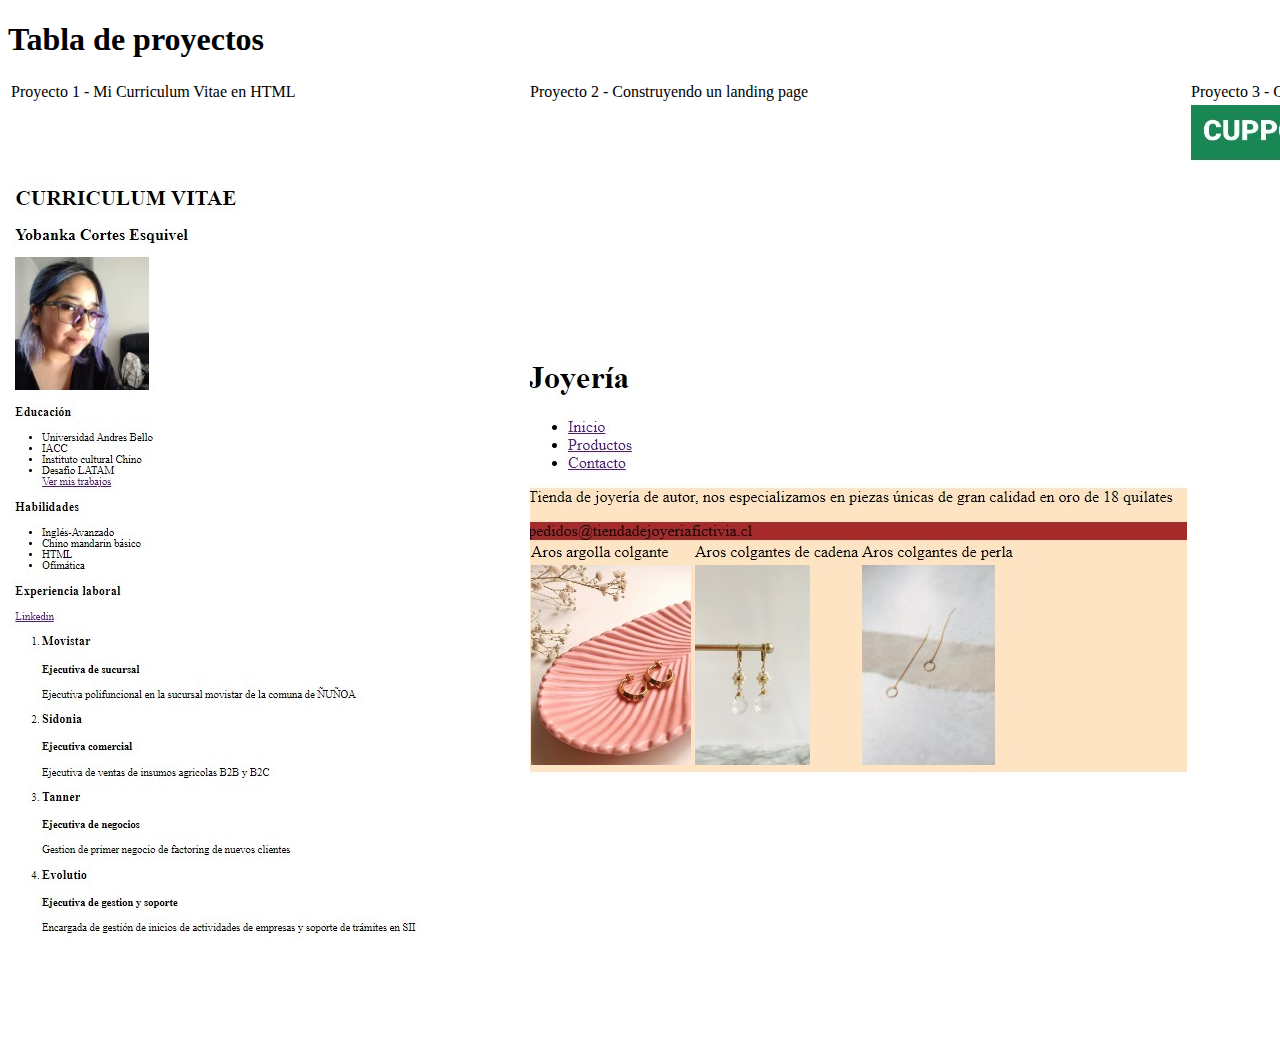
<file: portafolio.html>
<!DOCTYPE html>
<html lang="en">
    <head>
        <h1>Tabla de proyectos</h1>
    </head>
    <body>
        <table>
            <thead>
            <tr> 
                <td> Proyecto 1 - Mi Curriculum Vitae en HTML</td>
                <td> Proyecto 2 - Construyendo un landing page </td>
                <td> Proyecto 3 - Cuppon</td>
                
            </tr>
            <tr>
                <td> 
                    <img src="./assets/img/micv.jpg" alt="CV"> 
                </td>
                <td>
                    <img src="./assets/img/landingpage.jpg" alt="landingpage">

                </td>
                <td> 
                    <img src="./assets/img/cuppon.jpg" alt="cuppon">

                </td>
            </tr>

    </body>
</html>
</file>
